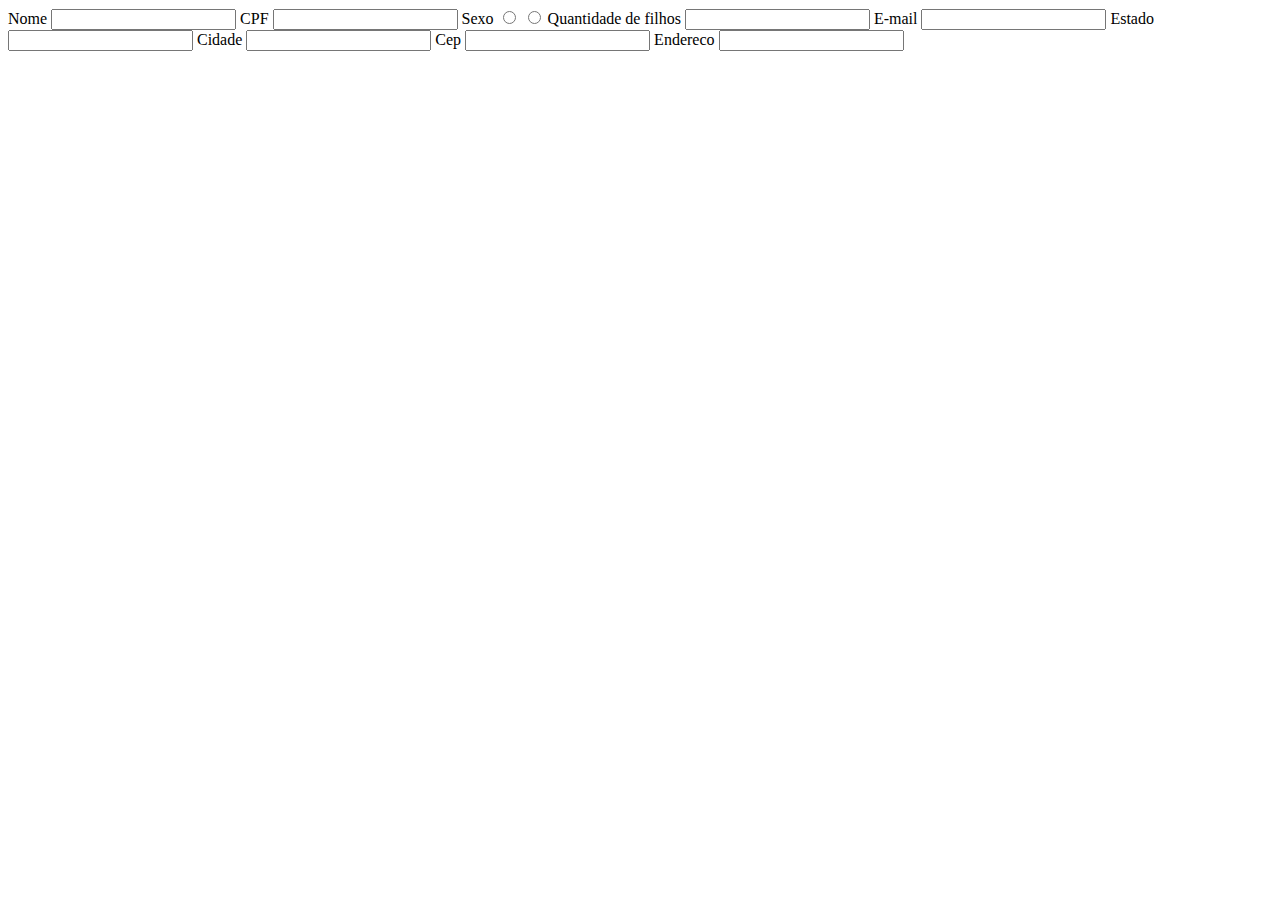
<file: cad_funcionario.html>
<!DOCTYPE html>


<html>
    <head><title>Fornulário de Cadastro de Funcionário</title></head>
    
    
    <body>
        
        <div>
            
                      
            <label>
            
            Nome
            
            <input class="field" type="text"> 
               
            </label>
            
            <label>
               
                CPF
                
                <input class="field" type="cpf">
                
            </label>
            
            <label>
                Sexo
                <input class="field" type="radio" name="M" title="M">
                <input class="field" type="radio" name="F" title="F">
            </label>
            
            <label>
               
                Quantidade de filhos
                
                <input class="field" type="number">
                
            </label>
            
            <label>
               
                E-mail
                
                <input class="field" type="email">
                
            </label>
            
              <label>
               
                Estado
                
            
                <input class="field" type="text">
                
            </label>
            
            <label>
                
                Cidade
                
                <input class="field" type="text">
                
            </label>
            
            <label>
               
                Cep
                
                <input class="field" type="cep">
                
            </label>
            
            <label>
               
                Endereco
                
                <input class="field" type="text">
                
            </label>
            
            
        </div>
        
        
    </body>
    
</html>
</file>
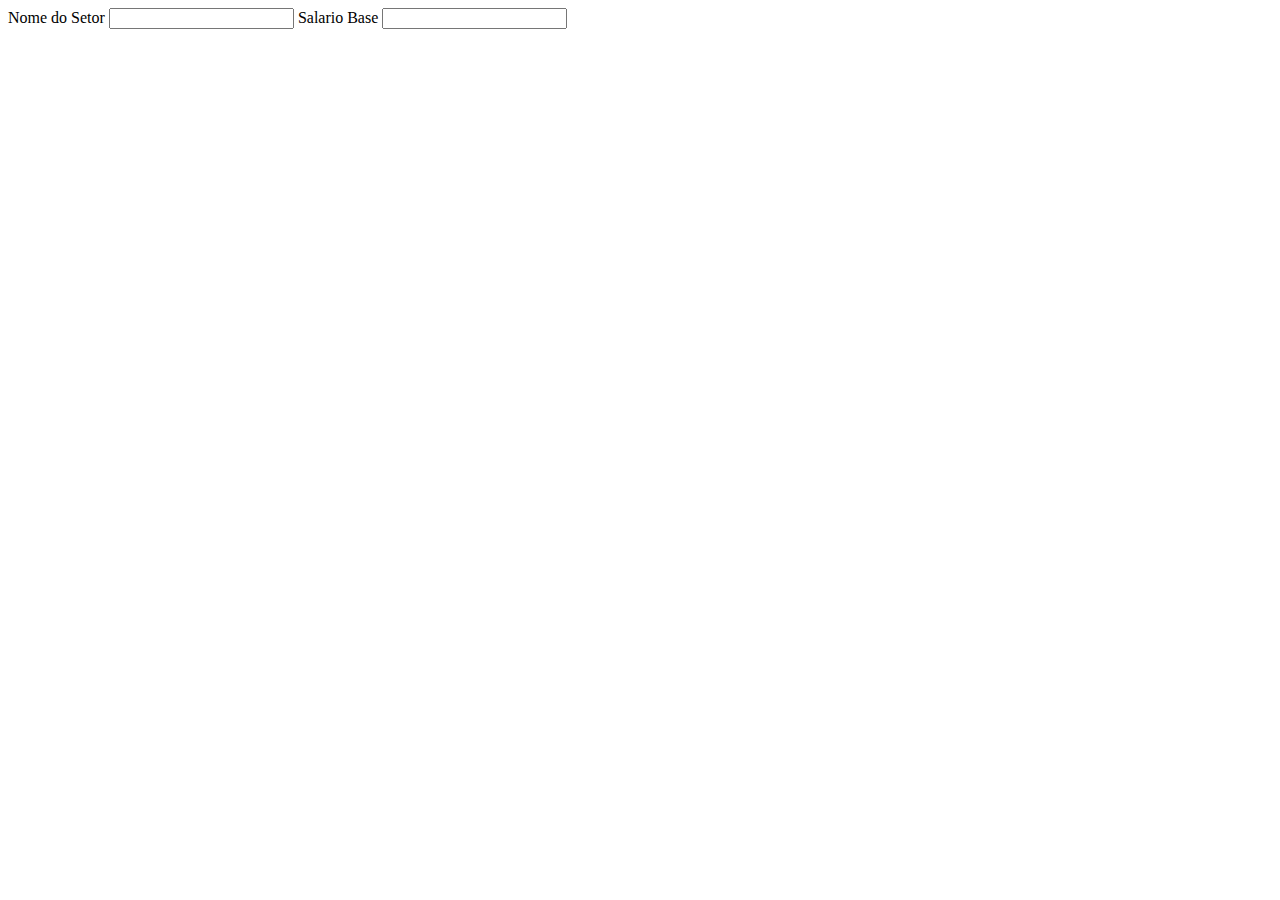
<file: cad_setor.html>
<!DOCTYPE html>

<html>
    
    <head>
    
    <title>Setores</title>
    
    </head>
    
    <body>
        
        <div>
            
            <label>
                Nome do Setor
                <input class="field" type="text">
            </label>
            
            <label>
                Salario Base
                <input class="field" type="number">
            </label>
        </div>
    </body>
</html>
</file>
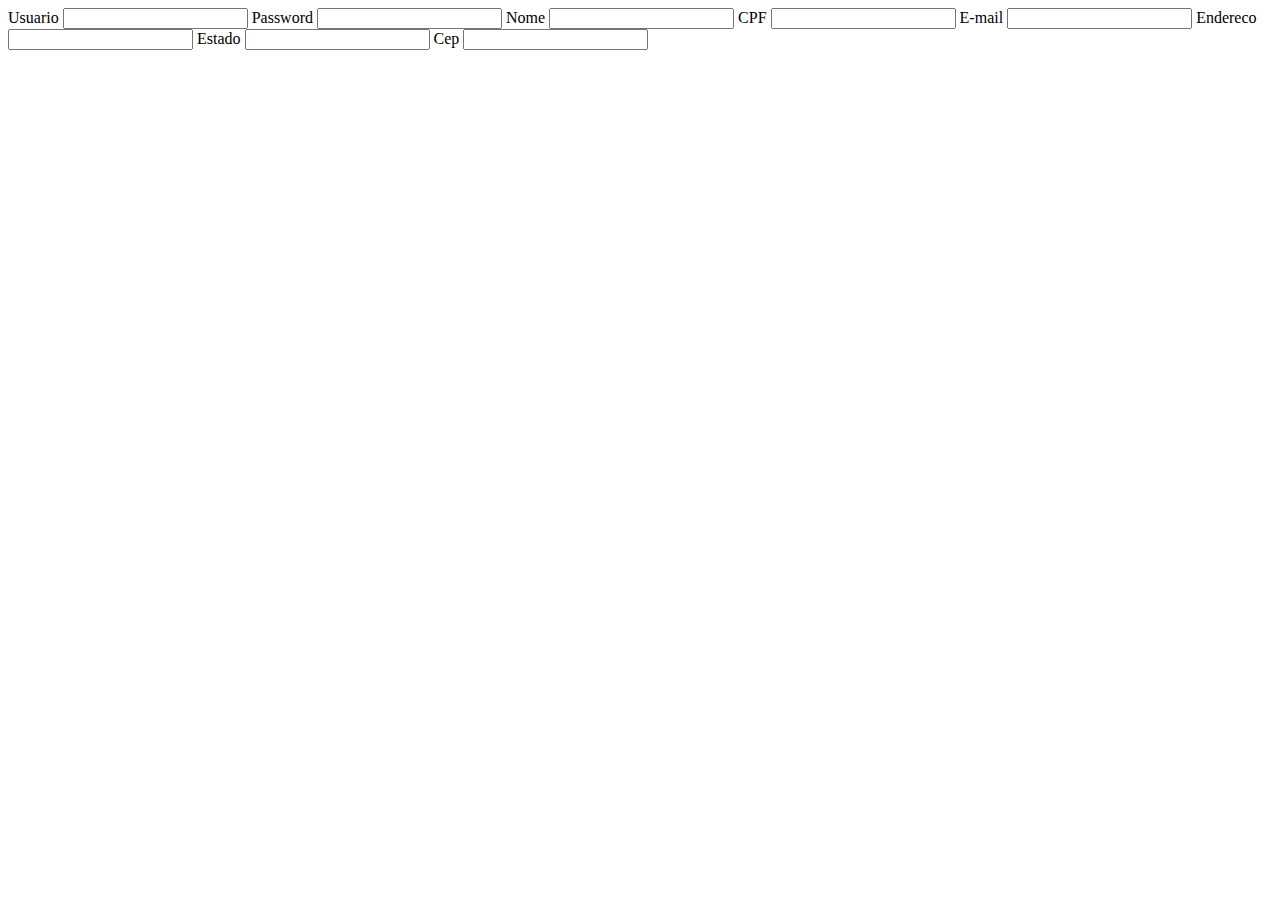
<file: cad_usuario.html>
<!DOCTYPE html>


<html lang="pt">
    <head><title>Fornulário de Cadastro de usuario</title></head>
    
    
    <body>
        
        <div>
            
            <label>
            Usuario
             <input class="field" type="text" />
            </label>
            
            <label>
                Password
            <input class="field" type="password">    
            
            </label>
            
            <label>
            Nome
            <input class="field" type="text">    
            </label>
            
            <label>
                CPF
                <input class="field" type="cpf">
            </label>
            
            <label>
                E-mail
                <input class="field" type="email">
            </label>
            
            <label>
                Endereco
                <input class="field" type="text">
            </label>
            
            <label>
                Estado
                <input class="field" type="text">
            </label>
            <label>
                Cep
                <input class="field" type="cep">
            </label>
            
        </div>
        
        
    </body>
    
</html>
</file>
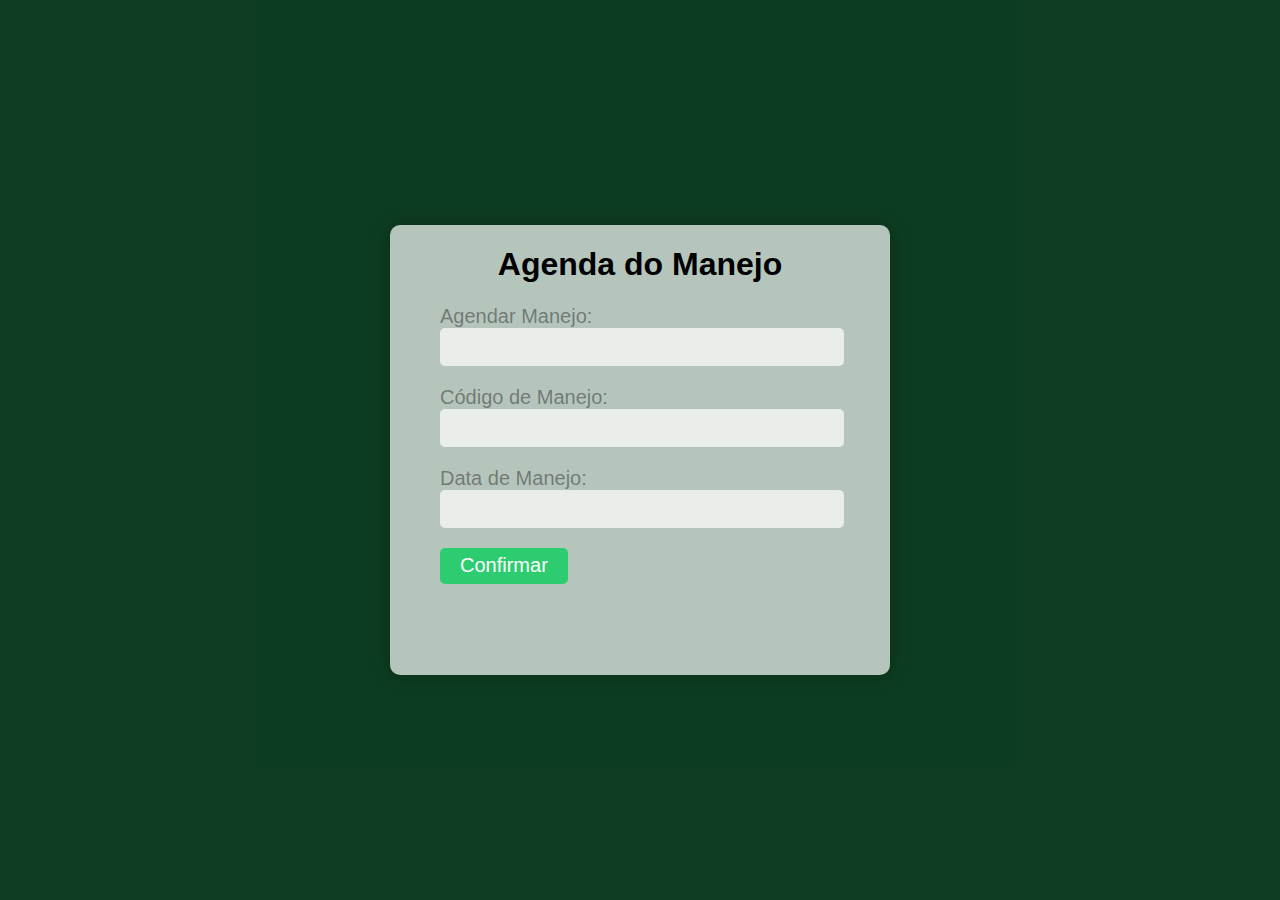
<file: Agendar Manejo/Agenda.html>
<!doctype html>
<html>
	<head>
		<title>Agrarian Management</title>
		<meta charset="utf-8" />
		<link rel="stylesheet" type="text/css" href="Manejo.css">
	</head>
		<div class="agenda">
 	   		    <h1>Agenda do Manejo</h1>
  				<label for="Name">Agendar Manejo:</label><br />
 				<input type="text" /><br />
 	 			<label for="Name">Código de Manejo:</label><br />
 	 			<input type="text" />
 	 			<label for="Name">Data de Manejo:</label><br />
 	 			<input type="data" />
				<button>Confirmar</button>
	 	</div>
</html>
</file>
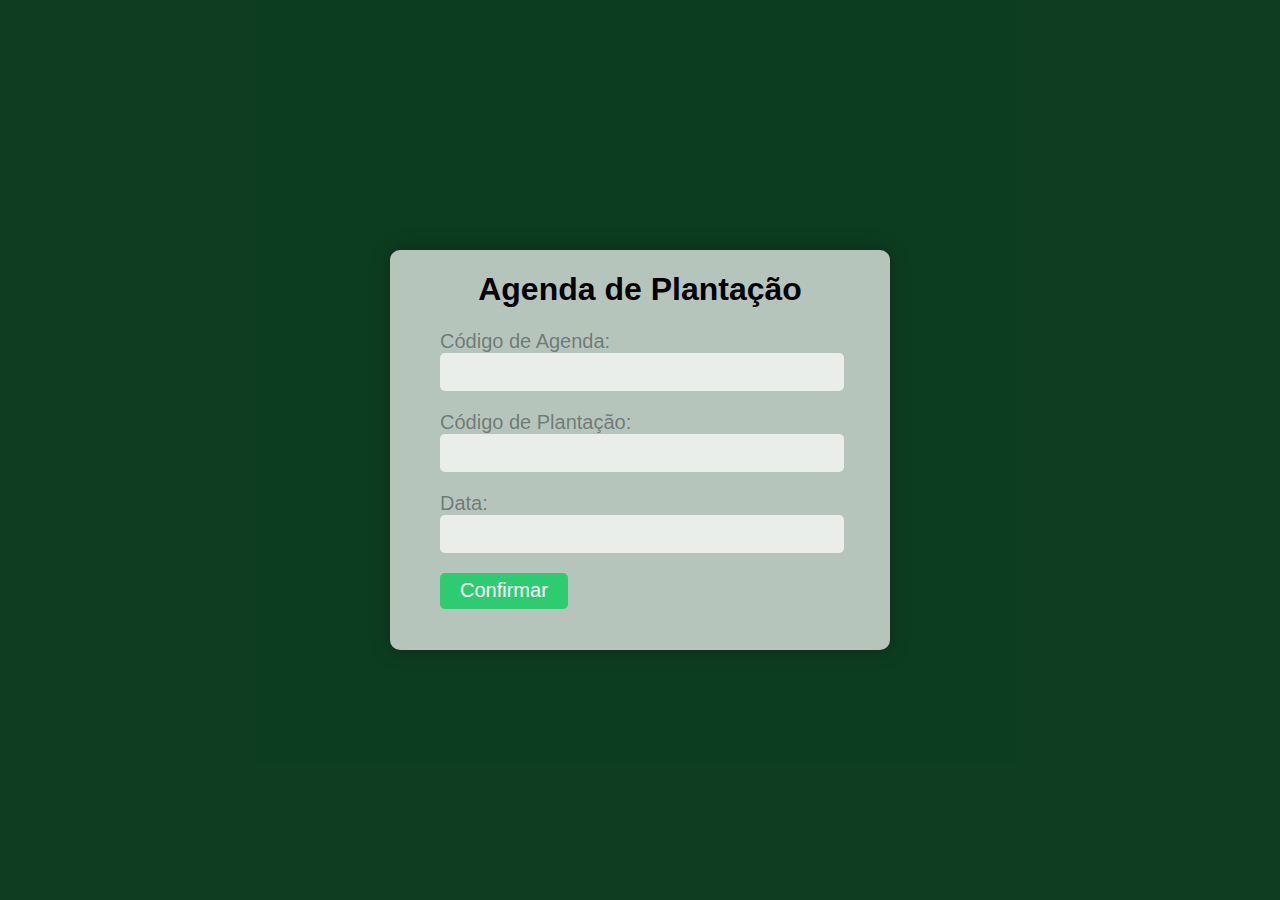
<file: Agendar_plan/Agenda.html>
<!doctype html>
<html>
	<head>
		<title>Agrarian Management</title>
		<meta charset="utf-8" />
		<link rel="stylesheet" type="text/css" href="Plan.css">
	</head>
		<div class="agenda">
 	   		    <h1>Agenda de Plantação</h1>
  				<label for="Name">Código de Agenda:</label><br />
 				<input type="text" /><br />
 	 			<label for="Name">Código de Plantação:</label><br />
 	 			<input type="text" />
 	 			<label for="Name">Data:</label><br />
 	 			<input type="data" />
  				<button>Confirmar</button>
	 	</div>
</html>
</file>
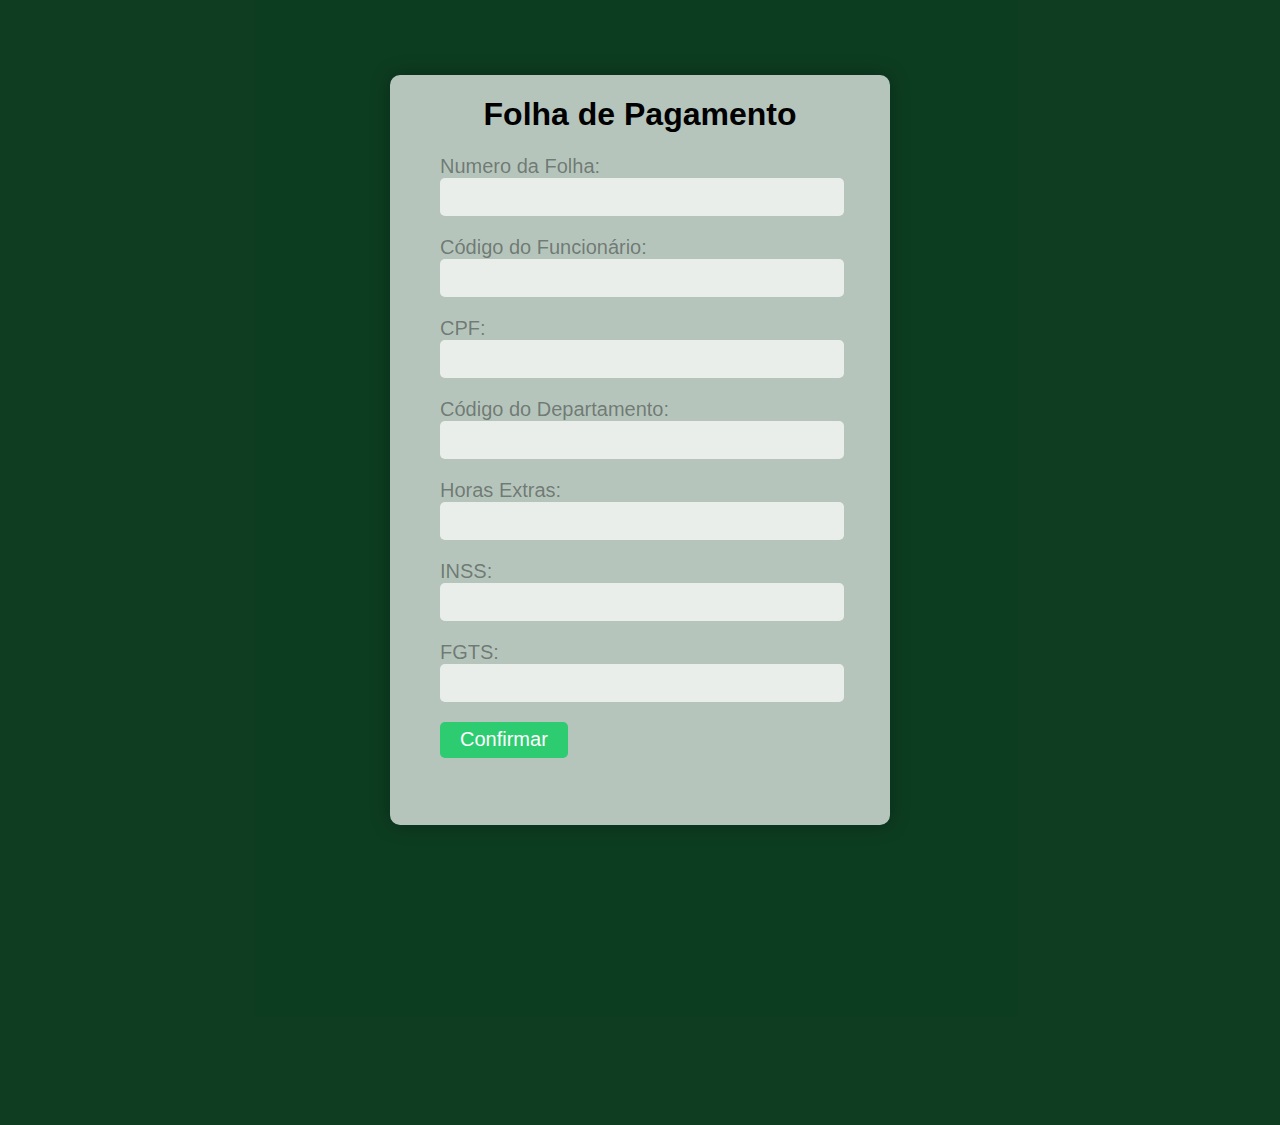
<file: Folha de Pagamento/Folha.html>
<!doctype html>
<html>
	<head>
		<title>Agrarian Management</title>
		<meta charset="utf-8" />
		<link rel="stylesheet" type="text/css" href="Pagamento.css">
	</head>
		<div class="folha">
 	   		    <h1>Folha de Pagamento</h1>
  				<label for="Name">Numero da Folha:</label><br />
 				<input type="text" /><br />
 	 			<label for="Name">Código do Funcionário:</label><br />
 	 			<input type="text" />
 	 			<label for="Name">CPF:</label><br />
 	 			<input type="text" />
 	 			<label for="Name">Código do Departamento:</label><br />
 	 			<input type="text" />
 	 			<label for="Name">Horas Extras:</label><br />
 	 			<input type="text" />
 	 			<label for="Name">INSS:</label><br />
 	 			<input type="text" />
 	 			<label for="Name">FGTS:</label><br />
 	 			<input type="text" />
				<button>Confirmar</button>
	 	</div>
</html>
</file>
<file: Agendar Manejo/Manejo.css>
body {
  background: #2ecc71;
  margin: 0;
  font-family: 'Lato', Calibri, Arial, sans-serif;
}

body:before {
  content: '';
  position: absolute;
  background: rgba(0,0,0,0.7);
  top: 0;
  left: 0;
  width: 100%;
  height: 100%;
}

.agenda {
  position: absolute;
  left: 0; right: 0; top: 0; bottom: 0;
  margin: auto auto;
  padding: 0 50px; 
  
  background: rgba(255,255,255,.7);
  width: 400px;
  height: 450px;
  border-radius: 10px;
  box-shadow: 0 0 20px rgba(0,0,0,0.3);
}

.agenda h1 {
  text-align: center;
}

.agenda label {
  font-size: 20px;
  color: rgba(0,0,0,0.4);
}

.agenda input[type=text] {
  background: rgba(255,255,255,.7);
  font-size: 20px;
  margin: 0 auto 20px;
  border: 0;
  border-radius: 5px;
  width: 400px;
  height: 36px;
}

.agenda input[type=data] {
  background: rgba(255,255,255,.7);
  font-size: 20px;
  margin: 0 auto 20px;
  border: 0;
  border-radius: 5px;
  width: 400px;
  height: 36px;
}


.agenda button {
  font-family: 'Lato', Calibri, Arial, sans-serif;
  color: #fff;
  background: #2ecc71;
  padding: 5px 20px;
  font-size: 20px;
  border: 0;
  border-radius: 5px;
  height: 36px;
  cursor: pointer;
}
</file>
<file: Agendar_plan/Plan.css>
body {
  background: #2ecc71;
  margin: 0;
  font-family:Calibri, Arial, sans-serif;
}

body:before {
  content: '';
  position: absolute;
  background: rgba(0,0,0,0.7);
  top: 0;
  left: 0;
  width: 100%;
  height: 100%;
}

.agenda {
  position: absolute;
  left: 0; right: 0; top: 0; bottom: 0;
  margin: auto auto;
  padding: 0 50px; 
  
  background: rgba(255,255,255,.7);
  width: 400px;
  height: 400px;
  border-radius: 10px;
  box-shadow: 0 0 20px rgba(0,0,0,0.3);
}

.agenda h1 {
  text-align: center;
}

.agenda label {
  font-size: 20px;
  color: rgba(0,0,0,0.4);
}

.agenda input[type=text] {
  background: rgba(255,255,255,.7);
  font-size: 20px;
  margin: 0 auto 20px;
  border: 0;
  border-radius: 5px;
  width: 400px;
  height: 36px;
}

.agenda input[type=data] {
  background: rgba(255,255,255,.7);
  font-size: 20px;
  margin: 0 auto 20px;
  border: 0;
  border-radius: 5px;
  width: 400px;
  height: 36px;
}

.agenda button {
  font-family:Calibri, Arial, sans-serif;
  color: #fff;
  background: #2ecc71;
  padding: 5px 20px;
  font-size: 20px;
  border: 0;
  border-radius: 5px;
  height: 36px;
  cursor: pointer;
}
</file>
<file: Folha de Pagamento/Pagamento.css>
body {
  background: #2ecc71;
  margin: 0;
  font-family:Calibri, Arial, sans-serif;
}

body:before {
  content: '';
  position: absolute;
  background: rgba(0,0,0,0.7);
  top: 0;
  left: 0;
  width: 100%;
  height: 125%;
}

.folha {
  position: absolute;
  left: 0; right: 0; top: 0; bottom: 0;
  margin: auto auto;
  padding: 0 50px; 
  
  background: rgba(255,255,255,.7);
  width: 400px;
  height: 750px;
  border-radius: 10px;
  box-shadow: 0 0 20px rgba(0,0,0,0.3);
}

.folha h1 {
  text-align: center;
}

.folha label {
  font-size: 20px;
  color: rgba(0,0,0,0.4);
}

.folha input[type=text] {
  background: rgba(255,255,255,.7);
  font-size: 20px;
  margin: 0 auto 20px;
  border: 0;
  border-radius: 5px;
  width: 400px;
  height: 36px;
}

.folha button {
  font-family:Calibri, Arial, sans-serif;
  color: #fff;
  background: #2ecc71;
  padding: 5px 20px;
  font-size: 20px;
  border: 0;
  border-radius: 5px;
  height: 36px;
  cursor: pointer;
}
</file>
